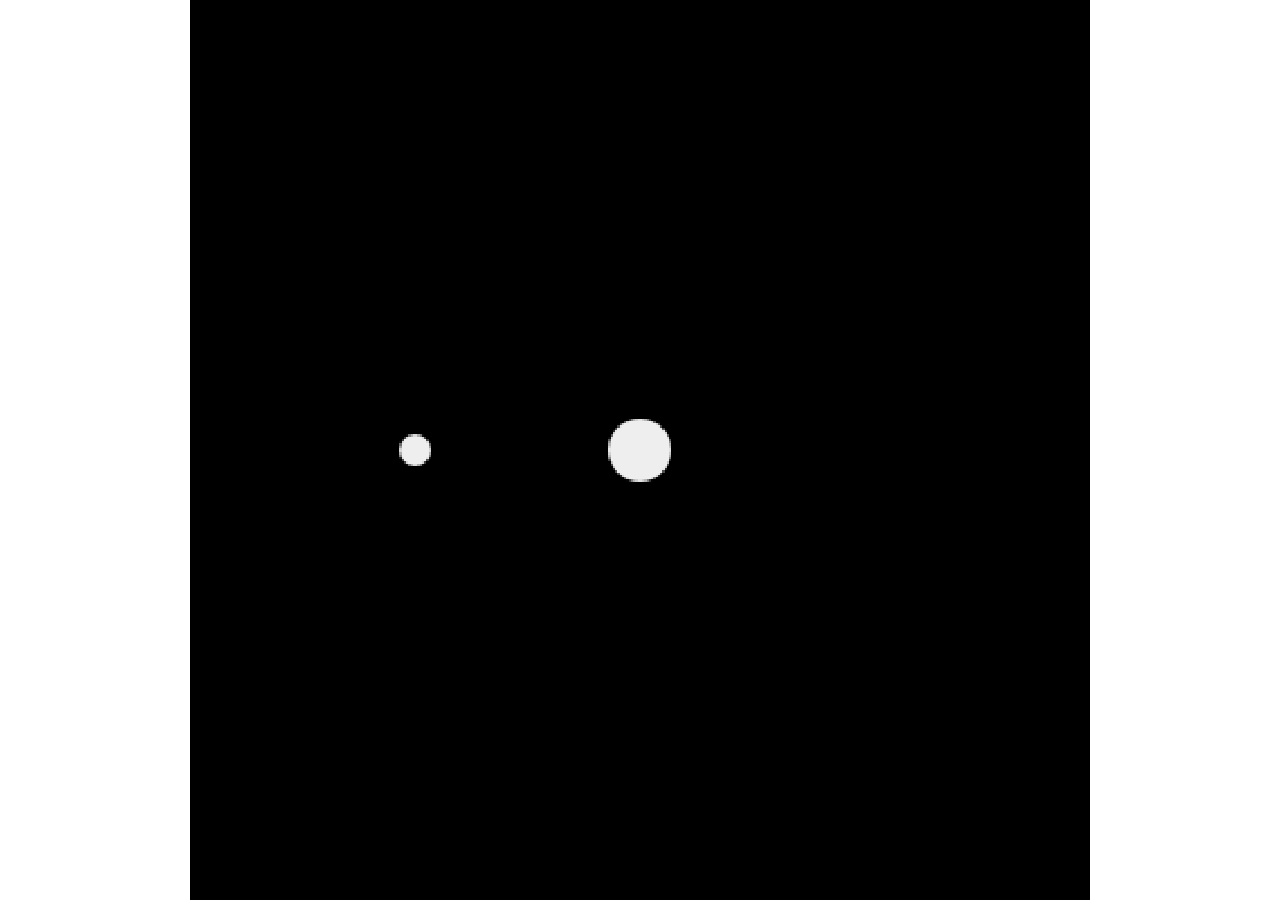
<file: index.html>
<!DOCTYPE html>
<html>
    <head>
        <link rel="stylesheet" href="lib/engine.css">
        <script src="lib/module-helper.js"></script>
        <script src="index.js"></script>
    </head>
    <body>
        
    </body>
</html>
</file>
<file: lib/engine.css>
html, body {
    margin: 0;
    padding: 0;
    border: 0;
}

body {
    position: relative;
    height: 100vh;
    width: 100vw;
    /* background-color: aliceblue; */
}

/*

Containers CSS
This is used to wrap elements used in a container and isolate them from other
HTML elements.

*/

div.container {
    height: 100%;
    width: 100%;
    margin: 0;
    border: 0;
    padding: 0;
}

div.container.absolute {
    position: absolute;
    /* background-color: cornflowerblue;  */
}

div.container.relative {
    position: relative;
    /* background-color: blueviolet; */
}

/*

Keep Ratio Canvas CSS.
This is used to style canvas into elements that regardless of the height and width of the screen
They always keep their aspect ratio

*/

canvas {
    position: absolute;
    top: 0;
    bottom: 0;
    left: 0;
    right: 0;
    margin: auto;
    background-color: black;
    /* background-color: transparent; */
    image-rendering: pixelated;
    image-rendering: optimizeSpeed;
}

canvas.fit-height {
    height: 100%;
    width: auto;
}

canvas.fit-width {
    width: 100%;
    height: auto;
}
</file>
